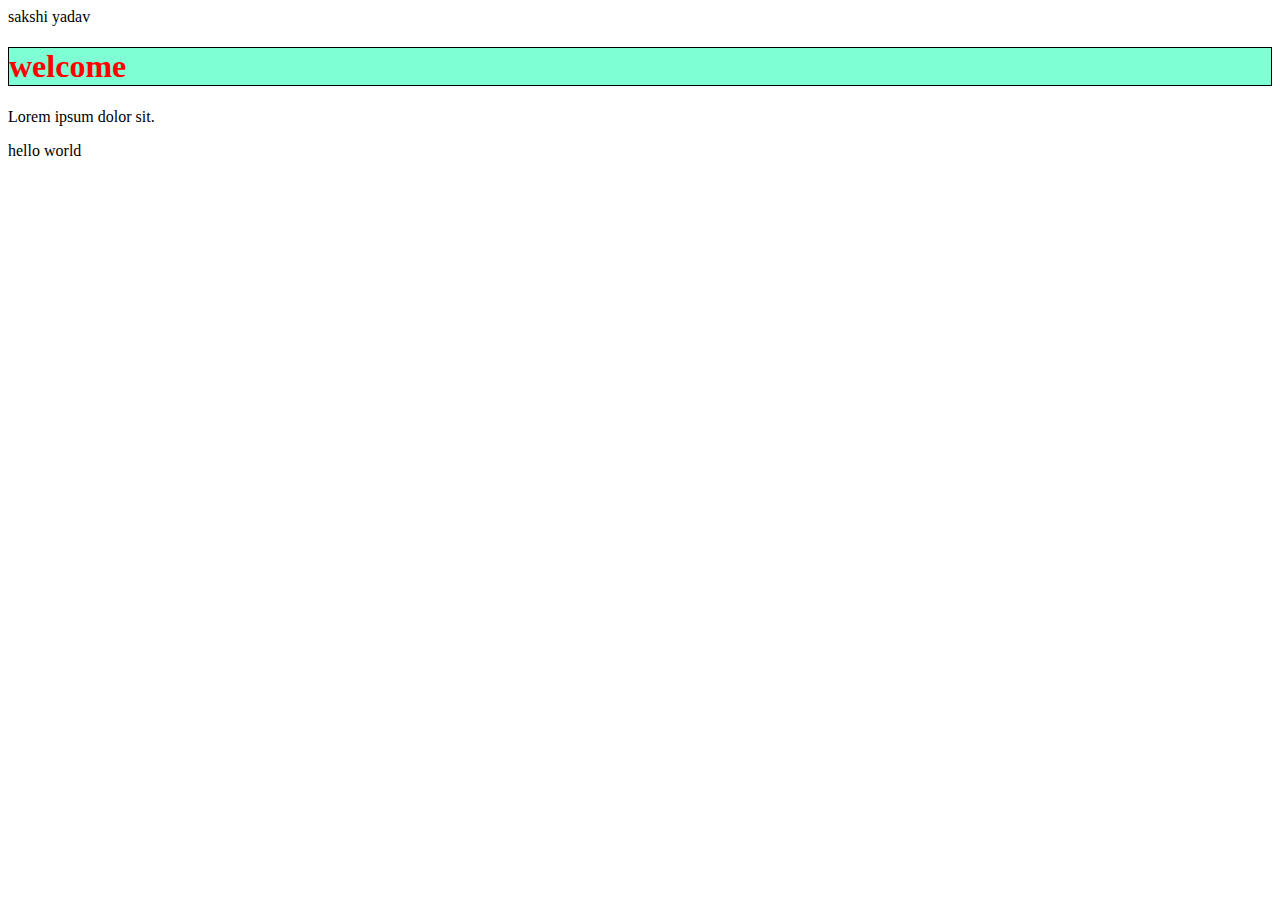
<file: index.html>
<!DOCTYPE html>
<html lang="en">
<head>
    <meta charset="UTF-8">
    <meta http-equiv="X-UA-Compatible" content="IE=edge">
    <meta name="viewport" content="width=device-width, initial-scale=1.0">
    <link rel="stylesheet" href="style.css">
    <title>html files</title>
</head>
<body>
    sakshi yadav
    <h1>welcome</h1>
    <p>Lorem ipsum dolor sit.</p>
    hello world
</body>
</html>
</file>
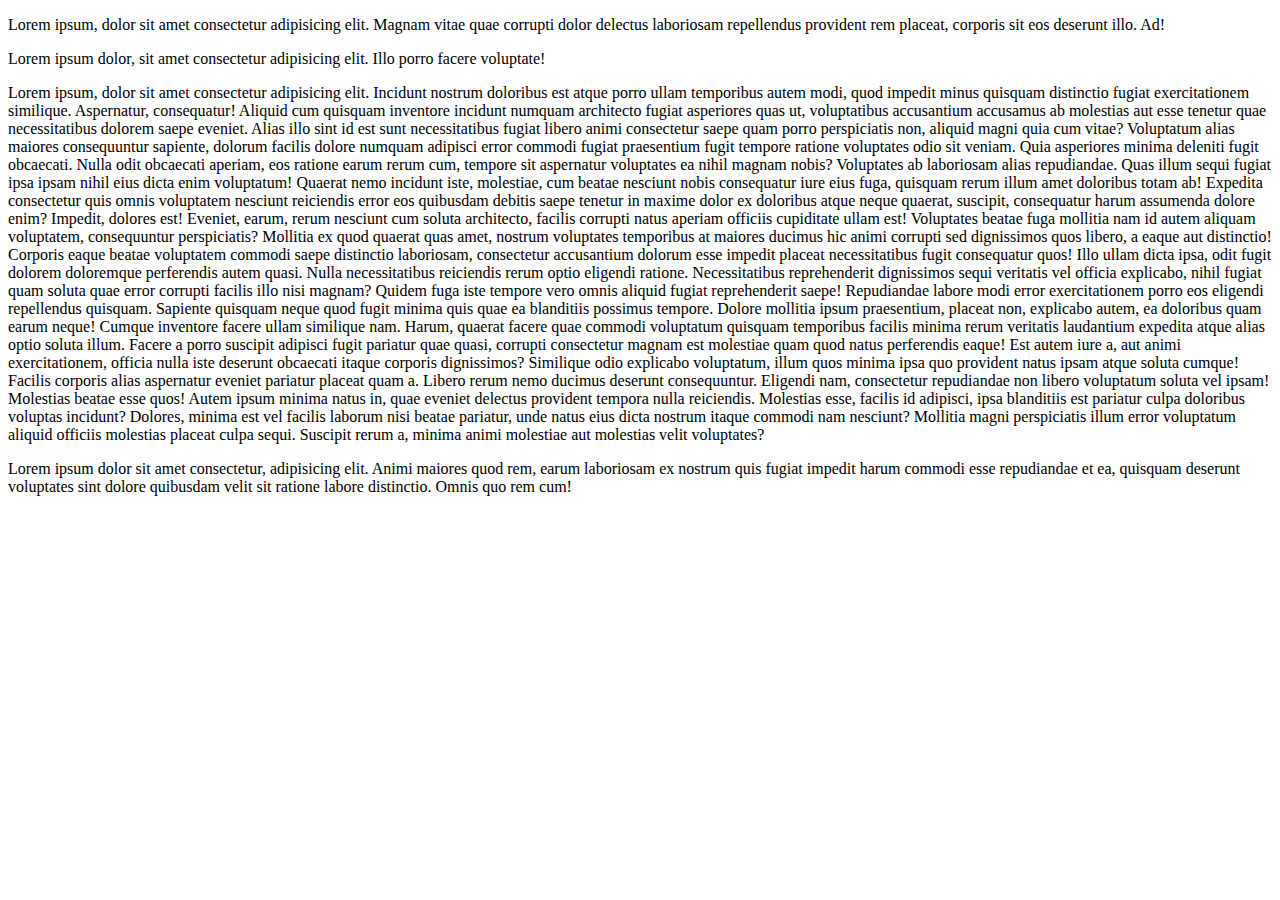
<file: basic.html>
<!DOCTYPE html>
<html lang="en">
<head>
    <meta charset="UTF-8">
    <meta http-equiv="X-UA-Compatible" content="IE=edge">
    <meta name="viewport" content="width=device-width, initial-scale=1.0">
    <title>Basic file in html</title>
</head>
<body>
    <p>Lorem ipsum, dolor sit amet consectetur adipisicing elit. Magnam vitae quae corrupti dolor delectus laboriosam repellendus provident rem placeat, corporis sit eos deserunt illo. Ad!</p>
    <p>Lorem ipsum dolor, sit amet consectetur adipisicing elit. Illo porro facere voluptate!</p>
    <p>Lorem ipsum, dolor sit amet consectetur adipisicing elit. Incidunt nostrum doloribus est atque porro ullam temporibus autem modi, quod impedit minus quisquam distinctio fugiat exercitationem similique. Aspernatur, consequatur! Aliquid cum quisquam inventore incidunt numquam architecto fugiat asperiores quas ut, voluptatibus accusantium accusamus ab molestias aut esse tenetur quae necessitatibus dolorem saepe eveniet. Alias illo sint id est sunt necessitatibus fugiat libero animi consectetur saepe quam porro perspiciatis non, aliquid magni quia cum vitae? Voluptatum alias maiores consequuntur sapiente, dolorum facilis dolore numquam adipisci error commodi fugiat praesentium fugit tempore ratione voluptates odio sit veniam. Quia asperiores minima deleniti fugit obcaecati. Nulla odit obcaecati aperiam, eos ratione earum rerum cum, tempore sit aspernatur voluptates ea nihil magnam nobis? Voluptates ab laboriosam alias repudiandae. Quas illum sequi fugiat ipsa ipsam nihil eius dicta enim voluptatum! Quaerat nemo incidunt iste, molestiae, cum beatae nesciunt nobis consequatur iure eius fuga, quisquam rerum illum amet doloribus totam ab! Expedita consectetur quis omnis voluptatem nesciunt reiciendis error eos quibusdam debitis saepe tenetur in maxime dolor ex doloribus atque neque quaerat, suscipit, consequatur harum assumenda dolore enim? Impedit, dolores est! Eveniet, earum, rerum nesciunt cum soluta architecto, facilis corrupti natus aperiam officiis cupiditate ullam est! Voluptates beatae fuga mollitia nam id autem aliquam voluptatem, consequuntur perspiciatis? Mollitia ex quod quaerat quas amet, nostrum voluptates temporibus at maiores ducimus hic animi corrupti sed dignissimos quos libero, a eaque aut distinctio! Corporis eaque beatae voluptatem commodi saepe distinctio laboriosam, consectetur accusantium dolorum esse impedit placeat necessitatibus fugit consequatur quos! Illo ullam dicta ipsa, odit fugit dolorem doloremque perferendis autem quasi. Nulla necessitatibus reiciendis rerum optio eligendi ratione. Necessitatibus reprehenderit dignissimos sequi veritatis vel officia explicabo, nihil fugiat quam soluta quae error corrupti facilis illo nisi magnam? Quidem fuga iste tempore vero omnis aliquid fugiat reprehenderit saepe! Repudiandae labore modi error exercitationem porro eos eligendi repellendus quisquam. Sapiente quisquam neque quod fugit minima quis quae ea blanditiis possimus tempore. Dolore mollitia ipsum praesentium, placeat non, explicabo autem, ea doloribus quam earum neque! Cumque inventore facere ullam similique nam. Harum, quaerat facere quae commodi voluptatum quisquam temporibus facilis minima rerum veritatis laudantium expedita atque alias optio soluta illum. Facere a porro suscipit adipisci fugit pariatur quae quasi, corrupti consectetur magnam est molestiae quam quod natus perferendis eaque! Est autem iure a, aut animi exercitationem, officia nulla iste deserunt obcaecati itaque corporis dignissimos? Similique odio explicabo voluptatum, illum quos minima ipsa quo provident natus ipsam atque soluta cumque! Facilis corporis alias aspernatur eveniet pariatur placeat quam a. Libero rerum nemo ducimus deserunt consequuntur. Eligendi nam, consectetur repudiandae non libero voluptatum soluta vel ipsam! Molestias beatae esse quos! Autem ipsum minima natus in, quae eveniet delectus provident tempora nulla reiciendis. Molestias esse, facilis id adipisci, ipsa blanditiis est pariatur culpa doloribus voluptas incidunt? Dolores, minima est vel facilis laborum nisi beatae pariatur, unde natus eius dicta nostrum itaque commodi nam nesciunt? Mollitia magni perspiciatis illum error voluptatum aliquid officiis molestias placeat culpa sequi. Suscipit rerum a, minima animi molestiae aut molestias velit voluptates?</p>
    <p>Lorem ipsum dolor sit amet consectetur, adipisicing elit. Animi maiores quod rem, earum laboriosam ex nostrum quis fugiat impedit harum commodi esse repudiandae et ea, quisquam deserunt voluptates sint dolore quibusdam velit sit ratione labore distinctio. Omnis quo rem cum!</p>
</body>
</html>
</file>
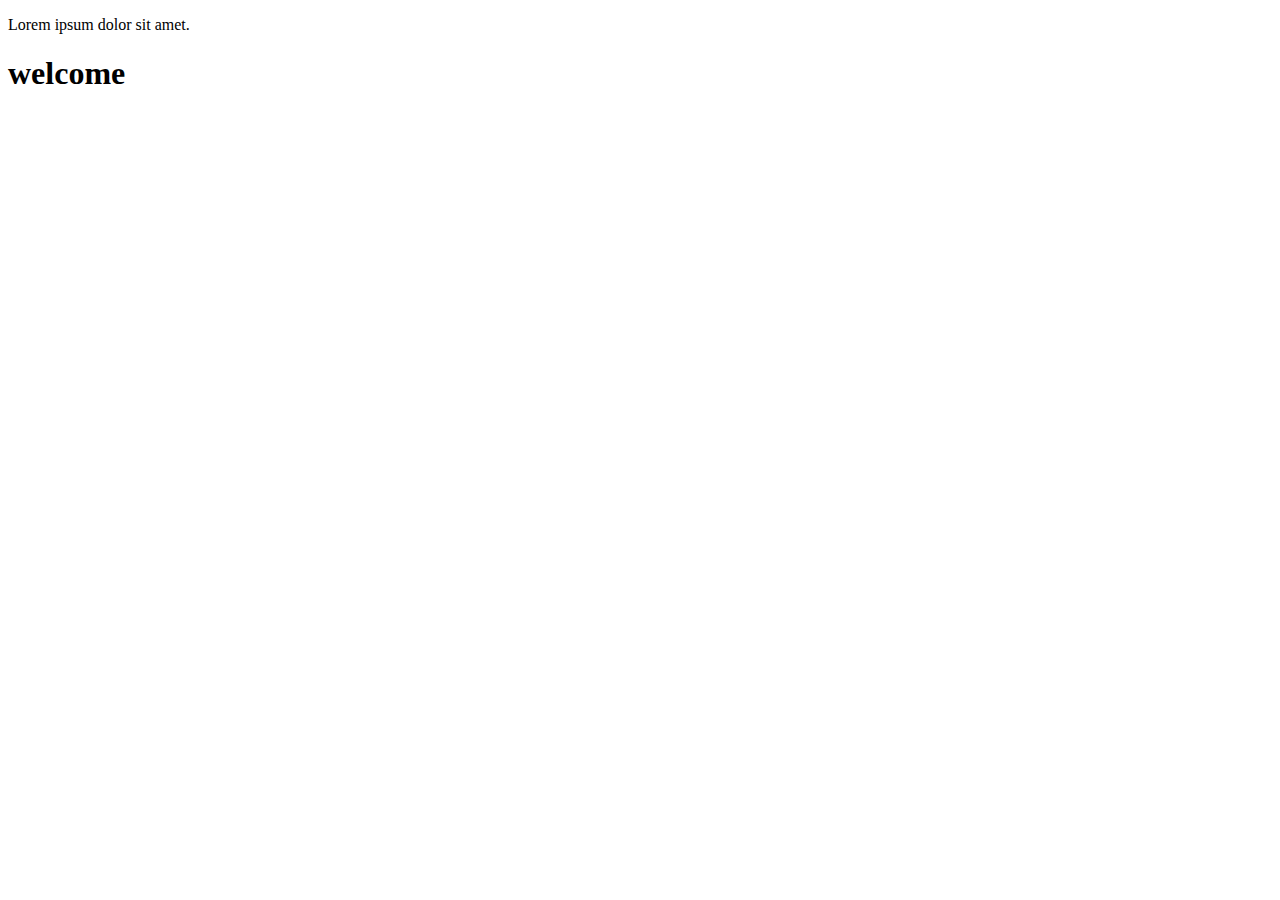
<file: diya.html>
<!DOCTYPE html>
<html lang="en">
<head>
    <meta charset="UTF-8">
    <meta http-equiv="X-UA-Compatible" content="IE=edge">
    <meta name="viewport" content="width=device-width, initial-scale=1.0">
    <title>diya folder</title>
</head>
<body>
    <p>Lorem ipsum dolor sit amet.</p>
    <h1>welcome</h1>
</body>
</html>
</file>
<file: style.css>
h1{
    color: red;
    background-color: aquamarine;
    border: 1px solid black;
}
</file>
